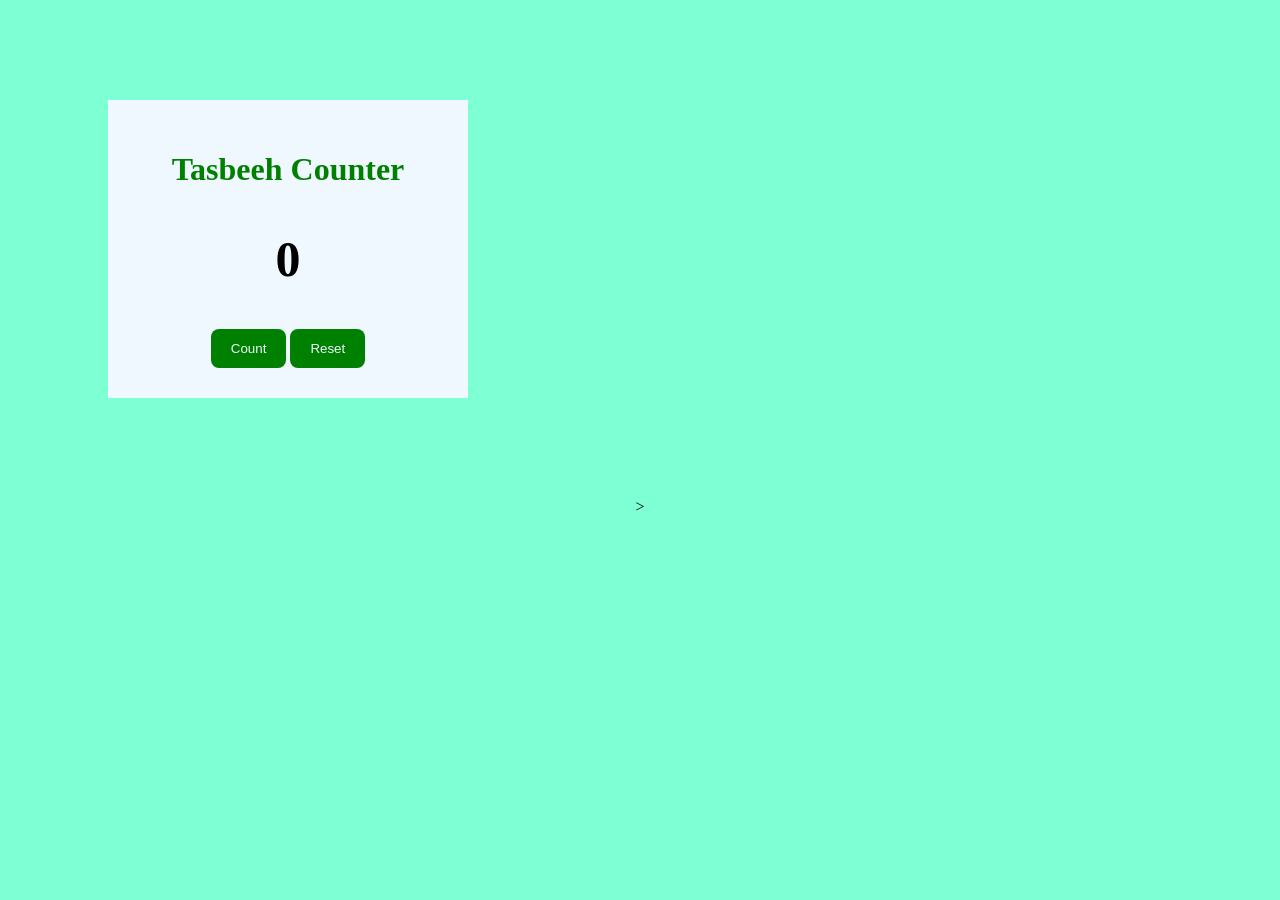
<file: tasbi counter/index.html>
<!DOCTYPE html>
<html lang="en">
<head>
    <meta charset="UTF-8">
    <meta name="viewport" content="width=device-width, initial-scale=1.0">
   <link rel="stylesheet" href="tasbi.css">
   
    <title>Document</title>
    
</head>
<body>
   <div class="tasbeeh">
        <h1>Tasbeeh Counter</h1>
        <h2 id="count">0</h2>
        <button onclick="increase()">Count</button>
        <button onclick="reset()">Reset</button>
    </div>
    ></script>
</body>
</html>
</file>
<file: tasbi counter/tasbi.css>
body{
    background-color: aquamarine;
    text-align: center;

}
.tasbeeh {
    background-color: aliceblue;
    width: 300px;
    margin: 100px;
    padding: 30px;


}
h1 {
    color: green;


}
h2{
    font-size: 50px;
}
button{
    background: green;
    color: aliceblue;

    padding: 12px 20px;
    border: none;
    border-radius: 8px;
    cursor: pointer;
}
</file>
